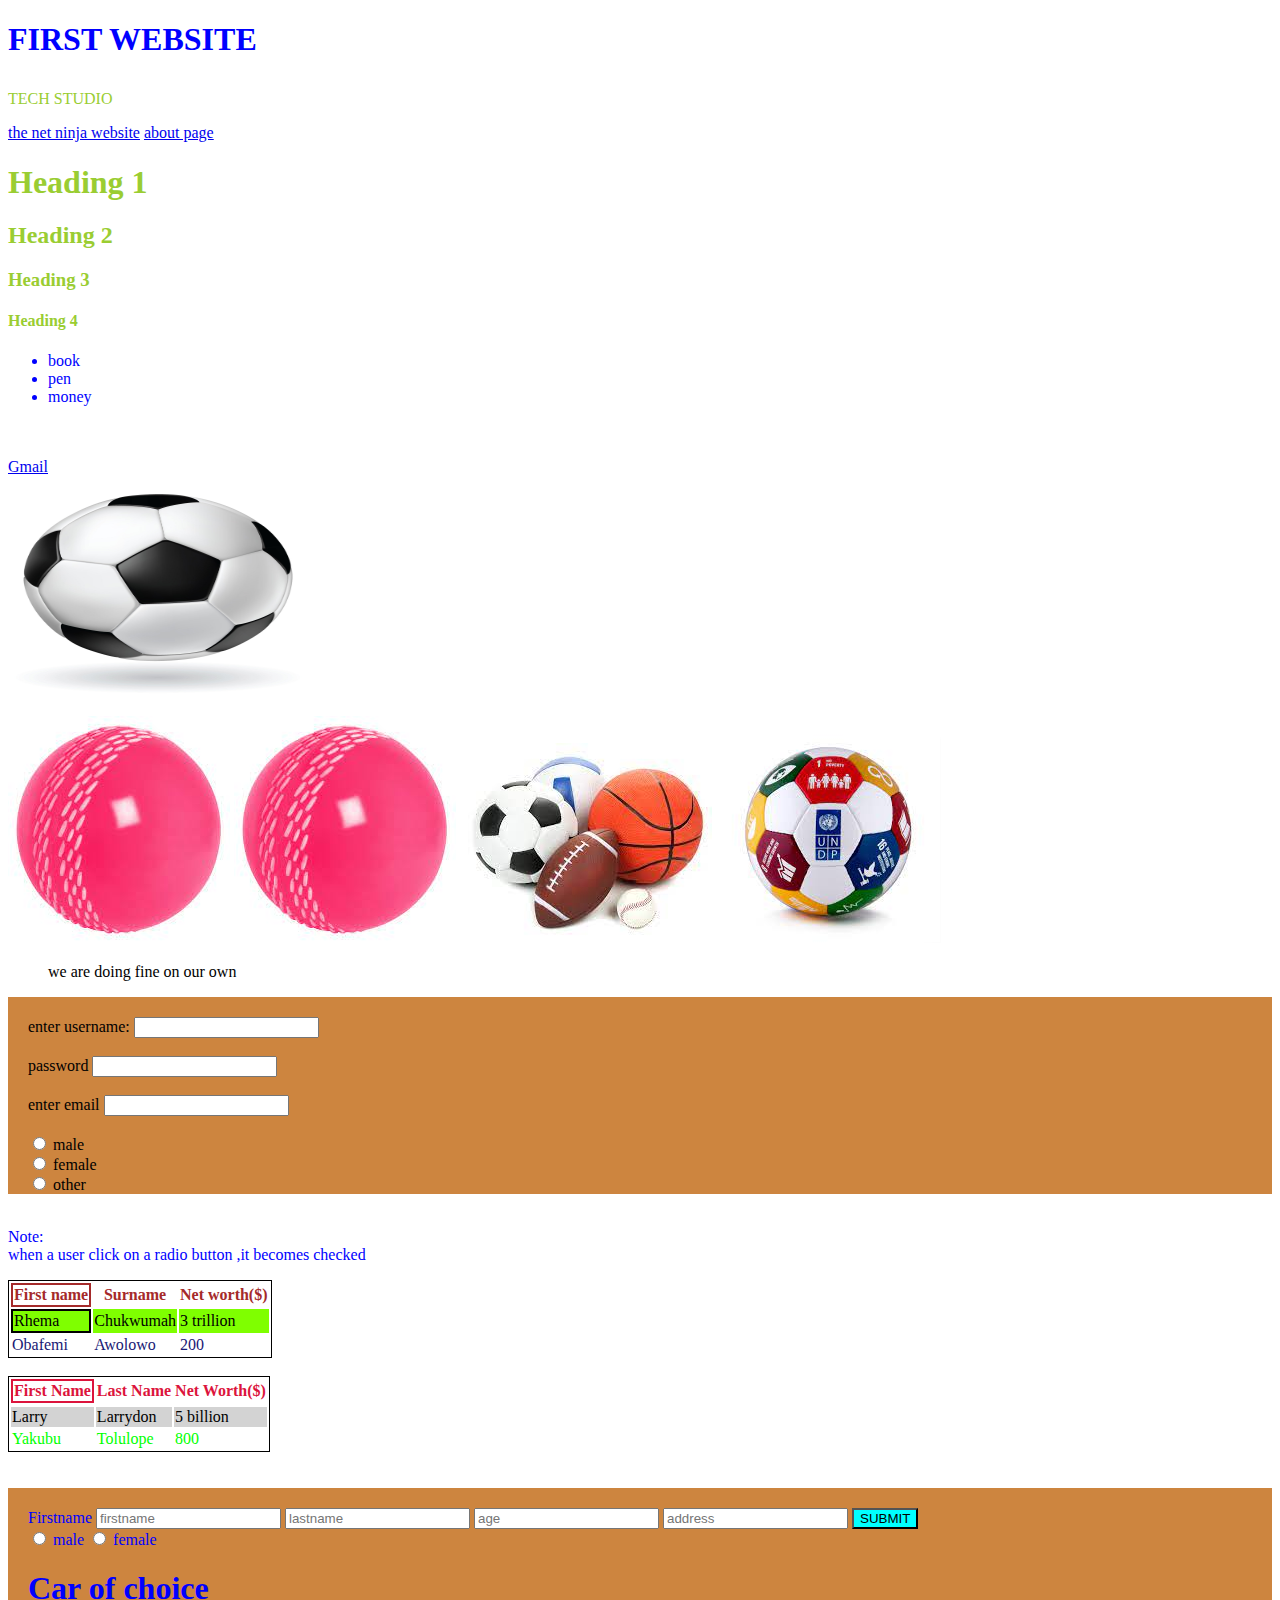
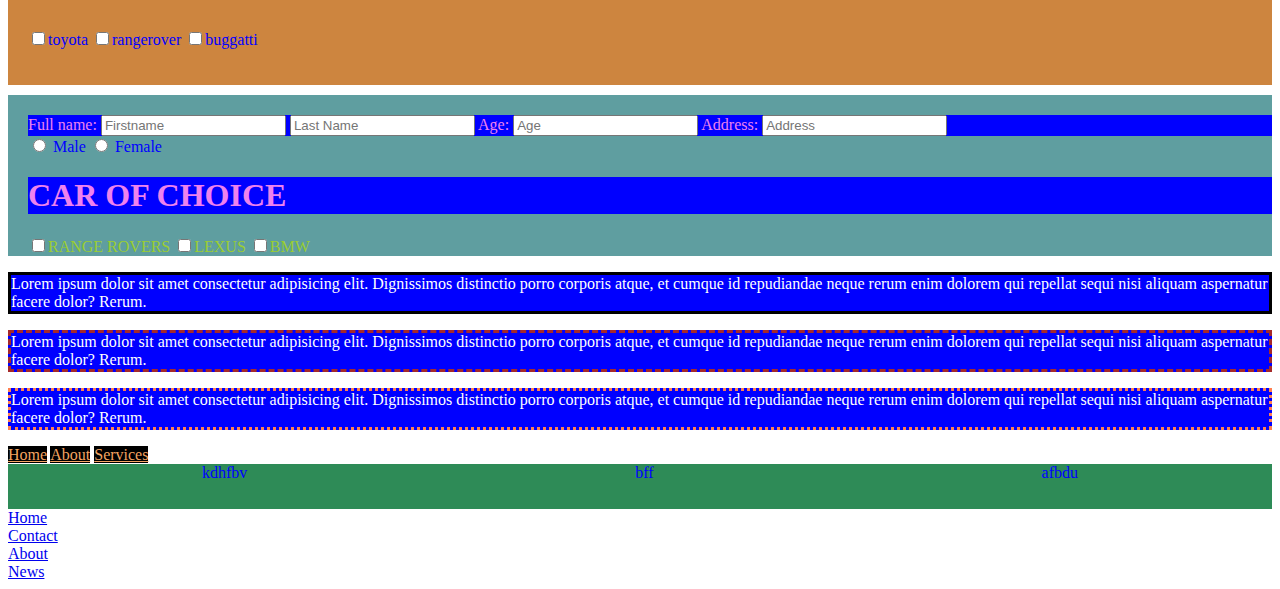
<file: techstudio1/index.html>
<!DOCTYPE html>
<html lang="en">
<head>
  <meta charset="UTF-8">
  <meta http-equiv="X-UA-Compatible" content="IE=edge">
  <meta name="viewport" content="width=device-width, initial-scale=1.0">
  <link rel="stylesheet" href="./index.css">
  <title>Document</title>

 <style>
    p{
      color: blue;

     }
 </style>
</head>
<body>


      <div>
        <p ><h1> FIRST WEBSITE</p></h1>
        <p class="tech">TECH STUDIO</p>
        <a href="https://www.thenetninja.co.uk">the net ninja website</a>
        <a href="./about.html">about page</a>
      </div>

      <div class="tech" id="head"> 
        <h1>Heading 1</h1>
        <h2>Heading 2</h1>
        <h3>Heading 3</h3>
        <h4>Heading 4</h4>
      </div>

      <div>
        <ul>
          <li>book</li>
          <li>pen</li>
          <li>money</li>
        </ul>
      </div>

      <!--span tag below-->

      <!--<span>i am a <br>span tag</span>-->
      <br><br>
      <a href="email.html">Gmail</a>
      <br><br>


 <img src="./images/black and white ball.jpg" alt="" width="300" height="200">
 <br><br>
 <img src="Pink ball.jpg" alt="" >
 <img src="./Pink ball.jpg" alt="">
 <img src="./vtvrvybuyuyu.jpg" alt="4 balls" >
 <img src="Balling.jpeg" alt="pink ball">
 <blockquote cite="http://www.oscarwildesite.com">
   we are doing fine on our own
 </blockquote>


    
    <form>
      <label for="username">enter username:</label>
      <input type="text" id="username" name="username">
      <br><br>
      <label for="password">password</label>
      <input type="password" id="password" name="password">
      <br><br>
      <label for="email">enter email</label>
      <input type="email" name="" id="email" name="email">
      <br><br>
      <input type="radio" name="gender" value="male"> male<br>
      <input type="radio" name="gender" value="female"> female<br>
      <input type="radio" name="gender" value="other"> other
    </form>  

<p><br>Note:<br> when a user click on a radio button ,it becomes checked


  <table style="border: 1px solid;">
    <tr style="color: brown;">
        <th style="border: 2px solid;">First name</th>
        <th>Surname</th>
        <th>Net worth(&#36;)</th>
    </tr>
    <tr style="background-color: chartreuse;">
        <td style="border: 2px solid;">Rhema</td>
        <td>Chukwumah</td>
        <td>3 trillion</td>
    </tr>
    <tr style="color: rgb(24, 24, 116);">
        <td>Obafemi</td>
        <td>Awolowo</td>
        <td>200</td>
    </tr>
</table>
<br><bvr>
 <table style="border: 1px solid">
  <tr style="color: crimson;">
     <th style="border: 2px solid;">First Name</th>
     <th>Last Name</th>
     <th>Net Worth(&#36;)</th>
  <tr>
  <tr style="background-color:lightgray;">
    <td style=>Larry</td>
     <td>Larrydon</td>
     <td>5 billion</td>
  </tr>
  <tr style="color: lime;">
     <td>Yakubu</td>
     <td>Tolulope</td>
     <td>800</td>
  </tr>
</table>
<br><br>
<div>
  <form>
    <label  for="user">Firstname</label>
    <input class="input1" id="input1" type="text" name="username" placeholder="firstname">
    <input  class="input1" type="text" name="Lname" placeholder="lastname">
    <!-- <label  for="user">Age</label> -->
    <input class="input1" type="number" name="" placeholder="age"> 
      
      <input class="input1" type="text" name="locaion" placeholder="address">
      <button class="bt">SUBMIT</button> 
      <div>
          <input type="radio" name="gender"  value="male"> male   
        <input type="radio" name="gender"  value="male"> female 

      </div>
      
      <div>
          <h1>Car of choice</h1>
          <input  type="checkbox" name="vehicle" placeholder="">toyota 
          <input type="checkbox" name="vehicle" >rangerover 
          <input type="checkbox" name="vehicle" placeholder="">buggatti
      </div><br><br>
  </form>
    
 <form class="fo" id="rhema">
    <div class="bet"id="head"> 
      <label for="user">Full name:</label>
      <input class="input1" id="input1" type="text" name="fname" placeholder="Firstname">
      <input class="input1"  type="text" name="Lname" placeholder="Last Name">
      <label for="age">Age:</label>
      <input class="input1" type="number" placeholder="Age">
      <label for="address">Address:</label>
      <input class="input1" id="input1" type="text" placeholder="Address">
    </div>
    <div>
     <input type="radio" name="gender" value="male"> Male
     <input type="radio" name="gender" value="female"> Female
    </div>
    <h1 class="bet" id="head">CAR OF CHOICE</h1>
    <div class="tech" id="head">
    <input type="checkbox" name="Vehicle" placeholder="">RANGE ROVERS
    <input type="checkbox" name="Vehicle" placeholder="">LEXUS
    <input type="checkbox" name="Vehicle" placeholder="">BMW
    </div>
  </form>

<p class="tik">
  Lorem ipsum dolor sit amet consectetur adipisicing elit. Dignissimos 
  distinctio porro corporis atque, et cumque id repudiandae neque rerum 
  enim dolorem qui repellat sequi nisi aliquam aspernatur facere dolor? 
  Rerum.
</p>
<p class="tik" id="tok">
  Lorem ipsum dolor sit amet consectetur adipisicing elit. Dignissimos 
  distinctio porro corporis atque, et cumque id repudiandae neque rerum 
  enim dolorem qui repellat sequi nisi aliquam aspernatur facere dolor? 
  Rerum.
</p>
<p class="tik" id="tok2">
  Lorem ipsum dolor sit amet consectetur adipisicing elit. Dignissimos 
  distinctio porro corporis atque, et cumque id repudiandae neque rerum 
  enim dolorem qui repellat sequi nisi aliquam aspernatur facere dolor? 
  Rerum.
</p>

<a href="./email.html" class="home">Home</a>
<a href="./about.html" class="home">About</a>
<a href="./index.html"  class="home">Services</a>

  <div class="flx">
    <div>kdhfbv</div>
    <div>bff</div>
    <div>afbdu</div>
  </div>
  <ul class="den">
    <li><a href="/home.html">Home</a></li>
    <li><a href="./contact.html">Contact</a></li>
    <li><a href="./about.html">About</a></li>
    <li><a href="/news.html">News</a></li>
  </ul>
</body>
</html>
</file>
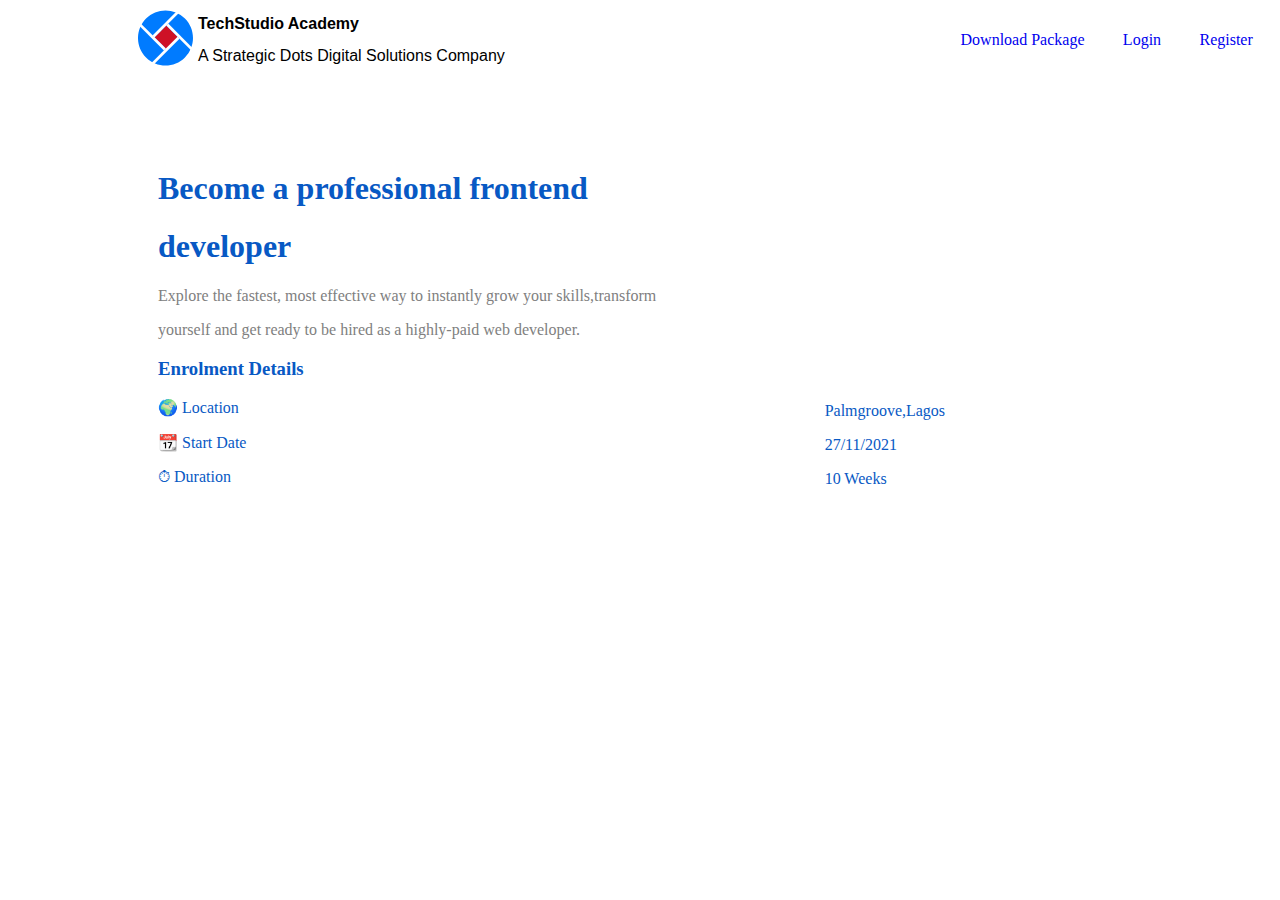
<file: techstudio1/techstudio.html>
<!DOCTYPE html>
<html lang="en">
<head>
    <meta charset="UTF-8">
    <meta http-equiv="X-UA-Compatible" content="IE=edge">
    <meta name="viewport" content="width=device-width, initial-scale=1.0">
    <link rel="stylesheet" href="./techstudio.css">
    <title>Document</title>
</head>
<body>
    <nav>
       <div>
          <img class="for" src="./logo.svg" alt="techstudio">
        </div>
        <div class="fore">
          <h4>TechStudio Academy</h4>
          <h>A Strategic Dots Digital Solutions Company</h>
        </div>

      <div class="ref">
          <div>
            <a class="r" href="download.html">Download Package</a>
          </div>
        <div>
          <a class="r" href="login.html">Login</a>
        </div>
        <div>
          <a class="r" href="register.html">Register</a>
        </div>
     </div>
    </nav>

     <div class="he">
         
             <h1>Become a professional frontend</h1>
            <h1>developer</h1>
          <div>
            <p id="h">Explore the fastest, most effective way to instantly grow your skills,transform</p>
            <p id="h">yourself and get ready to be hired as a highly-paid web developer.</p>
          </div>
      <div class="her">
            <h3>Enrolment Details</h3>
            <p>🌍 Location</p>
            <p>📆 Start Date</p>
            <p>⏱ Duration</p>
      <div class="po">
        <p>Palmgroove,Lagos</p>
        <p>27/11/2021</p>
        <p>10 Weeks</p>

      </div>





      </div>




     </div>

          

      
   </nav>














</body>
</html>
</file>
<file: techstudio1/index.css>
.tech{
    color:yellowgreen;
}

#head{
    font-family:Georgia, 'Times New Roman', Times, serif
}
   

.bet{
    background-color: blue;
    color: violet;

}
div,p{
   color: blue; 
}
.bt{
    background-color: aqua;
    color;
}

.fo{
    background-color: cadetblue;
    margin-top: 10px;
} 

form{
    padding-left: 20px;
    padding-top: 20px;
    background-color: peru;
}

.tik{
    background-color: blue;
    color:#fff;
    border: solid;
    border-color: black;
}

#tok{
    border-color: brown;
    
    border-style: dashed;
}
#tok2{
    border-color: coral;
    border-style: dotted;
}
.home{
    background-color: black;
    color: sandybrown;
    width: 70px;
  display: inline;
}

.flx{
    background-color: seagreen;
    height: 45px;
    display: flex;
    justify-content: space-around;

}
.den {
    list-style: none;
    margin: 0;
    padding: 0;
    
}
li a {
  display: block;
  width: 60px;

}
</file>
<file: techstudio1/techstudio.css>
.for{
    width: 55px;
    height: 60px;
    margin-inline: 130px;
    display: flex;
}
.fore{
    margin-inline: 190px;
    font-family:Arial, Helvetica, sans-serif;
    font-weight: 80px;
    position: relative;
    bottom: 70px;
    line-height: 10px;
}
.ref{
    position: relative;
    bottom: 100px;
    margin-left: 700pt;
    display: flex;
    justify-content: space-around;

}
.he{
    margin-inline: 150px;
    color: rgb(8, 89, 196)

}
#h{
    color: gray;
}
.r{
    text-decoration: none;
    
}
.po{
    position: relative;
    bottom: 100px;
    margin-left: 500pt;
}
</file>
